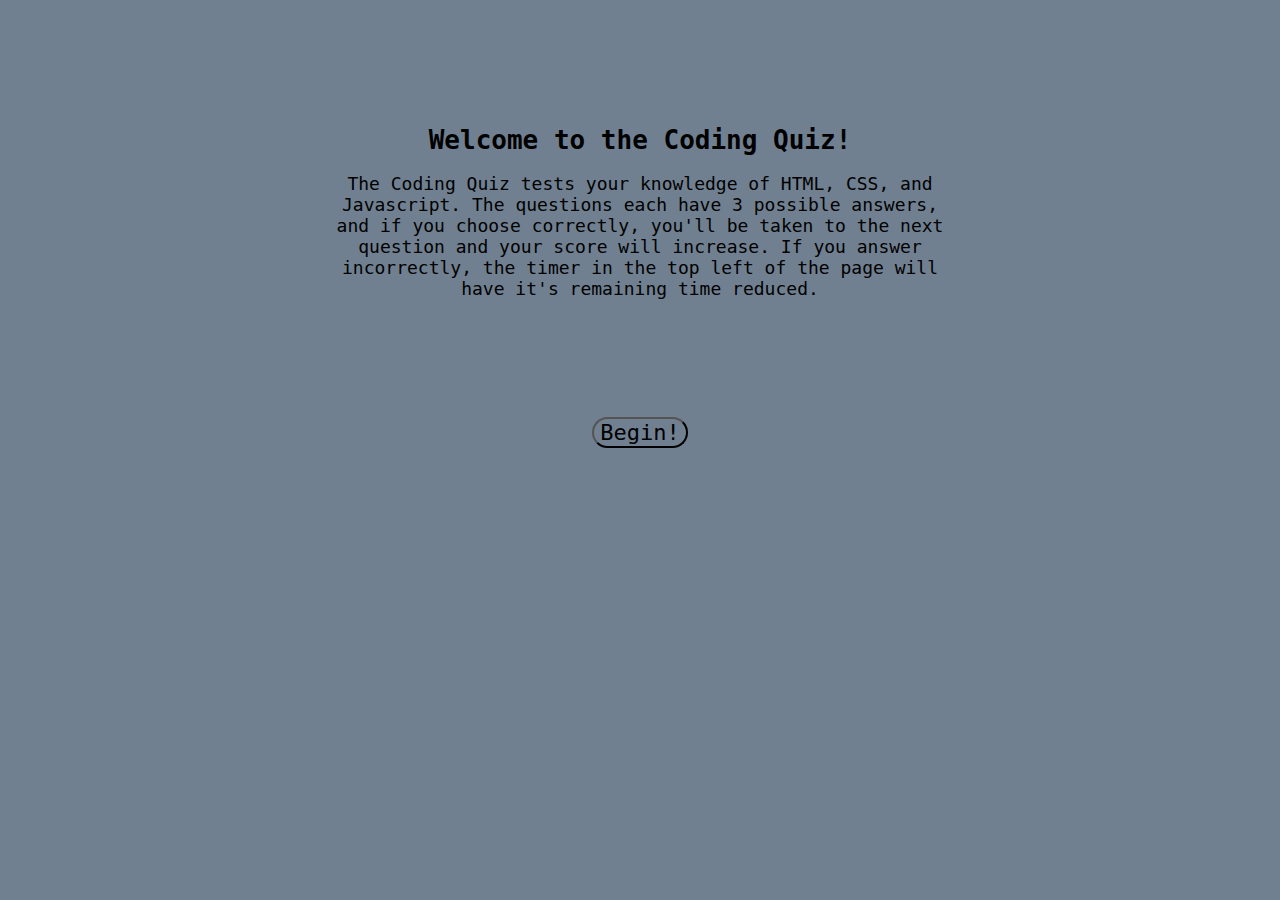
<file: index.html>
<!DOCTYPE html>
<html>

<head>
	<meta charset="utf-8">
	<title>Code Quiz</title>
	<meta name="viewport" content="width=device-width, initial-scale=1" />
	<link rel="stylesheet" href="style.css">
</head>

<body>
	<header>
		<div><span id=timer style="display:none"></span></div>
	</header>
	<main>

		<section id="description">
			<h1>Welcome to the Coding Quiz!</h1>
			<p>The Coding Quiz tests your knowledge of HTML, CSS, and Javascript. 	The questions each have 3 possible answers,
				and if you choose
				correctly, you'll be taken to the next question and your score will increase. If you answer incorrectly, the
				timer in the top left
				of the page will have it's remaining time reduced.</p>

			<button id="start">Begin!</button>
			<!--Figure out how to start timer and switch to question divs-->
		</section>
		<section>
		<div id="quiz">
			<div id="questionDisplay"></div>
			<div class="choices" id="A" onclick="correctAnswer('A')"></div>
			<div class="choices" id="B" onclick="correctAnswer('B')"></div>
			<div class="choices" id="C" onclick="correctAnswer('C')"></div>
			<div class="choices" id="D" onclick="correctAnswer('D')"></div>
			<div id="results"></div> 
			</div>
		</section>
		
		<section id="user-form" style="display: none">
			<div>All done!  Please enter your initials below:</div>
			<div id="report"></div>
			<form method="get">
			<div>
				<label for="initials">Your Initials Here:</label>
				<input type="text" name="initials" id="initials"/>
			</div>
			<button id="submit">Submit</button>
		</form>
		</section>

		<section id="scores" style="display: none">
			<div>Your final score iss:</div>
			<p>blah</p>

		</section>

	<script src="/script.js"></script>
</body>

</html>
</file>
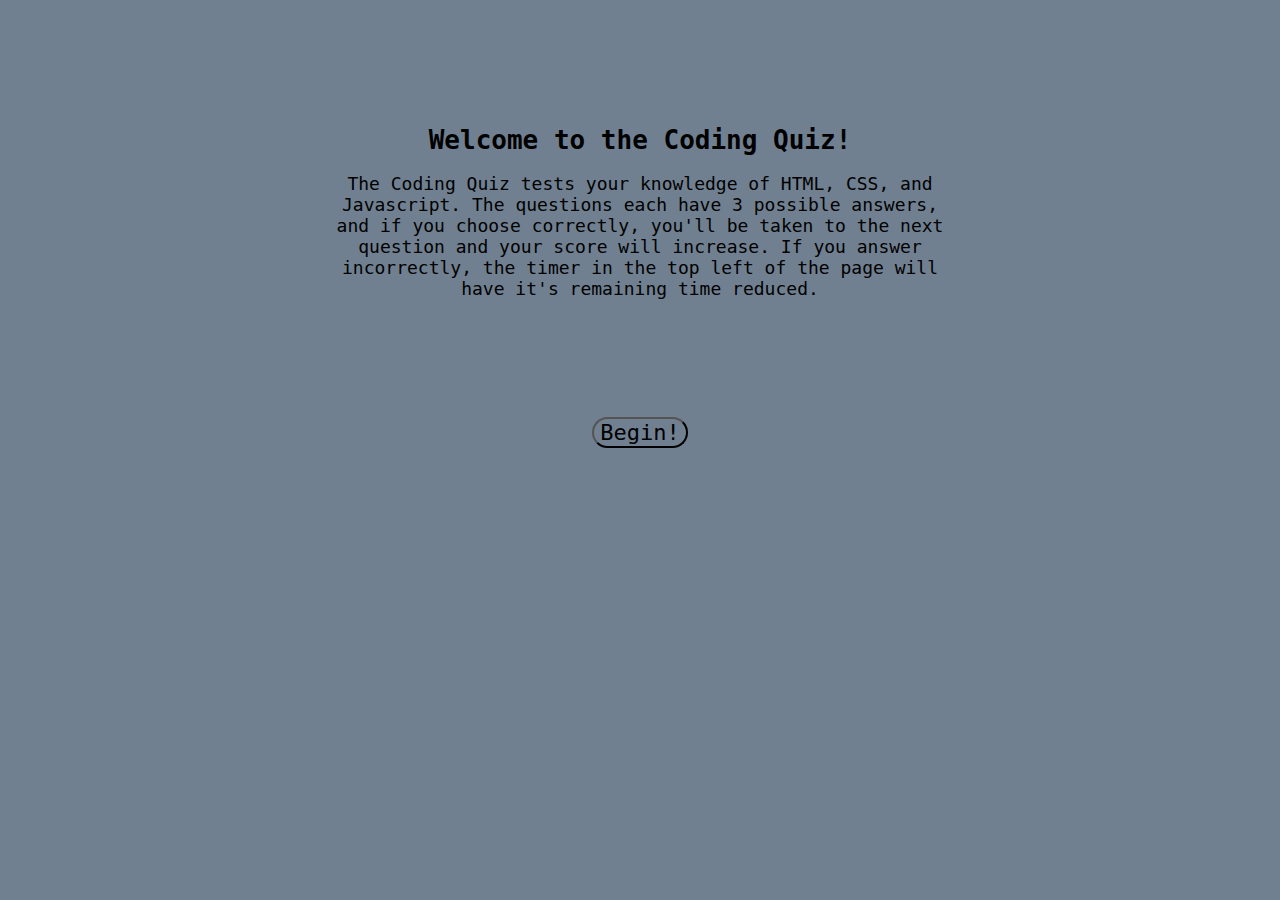
<file: quiz.html>
<!DOCTYPE html>
<html>

<head>
	<meta charset="utf-8">
	<title>Code Quiz</title>
	<meta name="viewport" content="width=device-width, initial-scale=1" />
	<link rel="stylesheet" href="/style.css">
</head>

<body>
	<header>
		<div><span id=timer style="display:none"></span></div>
	</header>
	<main>

		<section id="description">
			<h1>Welcome to the Coding Quiz!</h1>
			<p>The Coding Quiz tests your knowledge of HTML, CSS, and Javascript. 	The questions each have 3 possible answers,
				and if you choose
				correctly, you'll be taken to the next question and your score will increase. If you answer incorrectly, the
				timer in the top left
				of the page will have it's remaining time reduced.</p>

			<button id="start">Begin!</button>
			<!--Figure out how to start timer and switch to question divs-->
		</section>
		<section>
		<div id="quiz">
			<div id="questionDisplay"></div>
			<div class="choices" id="A" onclick="correctAnswer('A')"></div>
			<div class="choices" id="B" onclick="correctAnswer('B')"></div>
			<div class="choices" id="C" onclick="correctAnswer('C')"></div>
			<div class="choices" id="D" onclick="correctAnswer('D')"></div>
			<div id="results"></div> 
			</div>
		</section>
		
		<section id="user-form" style="display: none">
			<div>All done!  Please enter your initials below:</div>
			<div id="report"></div>
			<form method="get">
			<div>
				<label for="initials">Your Initials Here:</label>
				<input type="text" name="initials" id="initials"/>
			</div>
			<button id="submit">Submit</button>
		</form>
		</section>

		<section id="scores" style="display: none">
			<div>Your final score iss:</div>
			<p>blah</p>

		</section>

	<script src="script.js"></script>
</body>

</html>
</file>
<file: style.css>
* {
	background-color: slategray;
	font-family: monospace;
}

header p {
		margin: auto;
		width: 100%;
		height: 100%;
		padding-top: 100px;
		text-align: center;
		font-size: 18px;
	}

	/* span {
		font-size: 25px;
	} */

	#description {
		margin: auto;
		width: 50%;
		padding-top: 100px;
		text-align: center;
		}

	#description p {
		font-size: 18px;
		padding-bottom: 100px;
	}

	#start {
		font-size: 22px;
		border-radius: 50px;
		cursor: pointer;
	}

#quiz {
		margin: auto;
		width: 50%;
		padding-top: 100px;
		text-align: center;
}

#questionDisplay {
	font-size: 18px;
	text-decoration: underline;
	font-weight: bolder;
}

.choices {
	font-size: 18px;
	padding-top: 5px;
	cursor: pointer;
}

#timer {
	margin: auto;
	width: 50%;
	padding-top: 100px;
	text-align: center;
	font-weight: bold;
	font-size: 20px
}

#user-form {
	margin: auto;
	width: 50%;
	padding-top: 100px;
	text-align: center;
	font-weight: bold;
	font-size: 20px;
}
</file>
